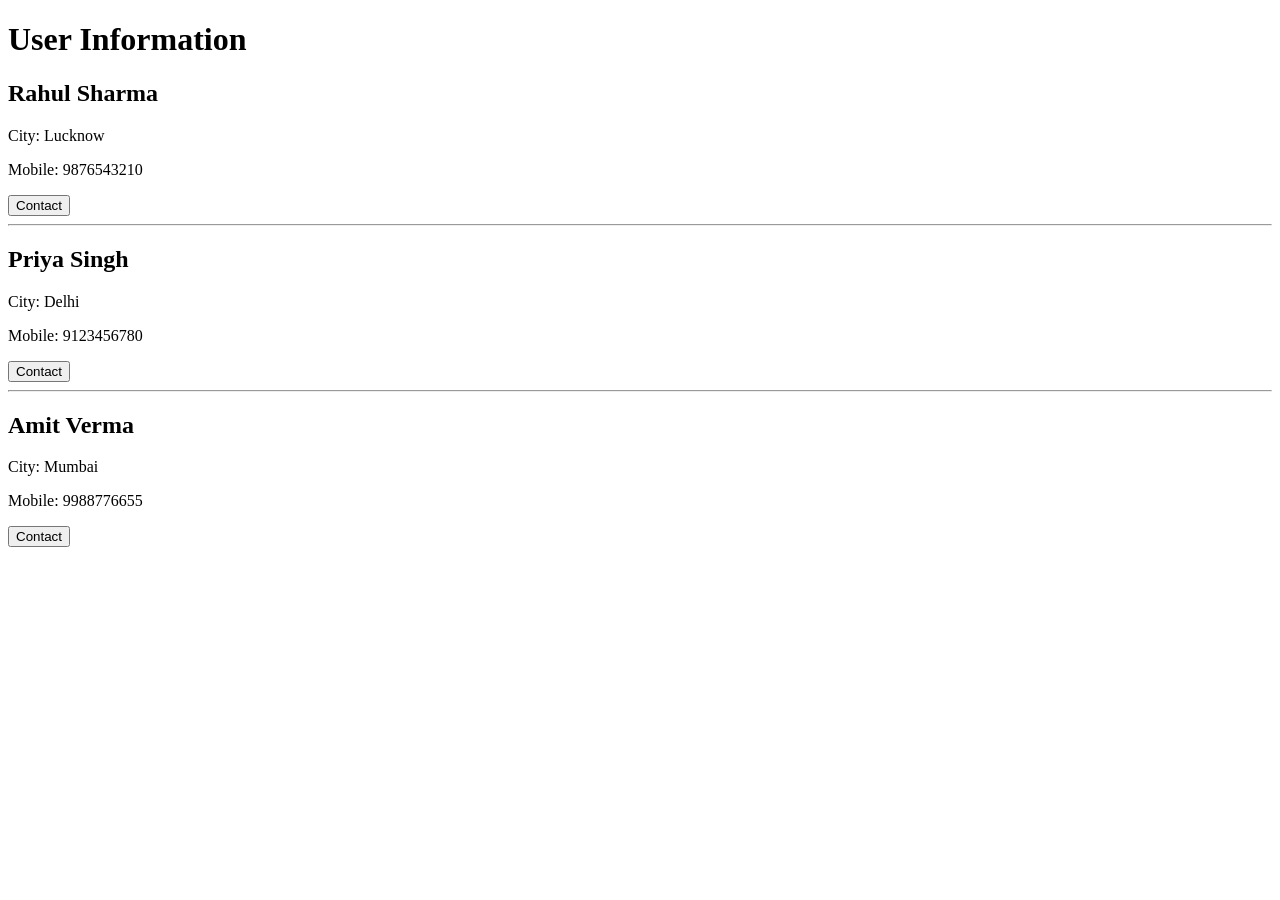
<file: contact-form.html>
<!DOCTYPE html>
<html>

<head>
    <title>User Cards</title>
</head>

<body>

    <h1>User Information</h1>

    <!-- Card 1 -->
    <div>
        <h2>Rahul Sharma</h2>
        <p>City: Lucknow</p>
        <p>Mobile: 9876543210</p>
        <button>Contact</button>
    </div>

    <hr>

    <!-- Card 2 -->
    <div>
        <h2>Priya Singh</h2>
        <p>City: Delhi</p>
        <p>Mobile: 9123456780</p>
        <button>Contact</button>
    </div>

    <hr>

    <!-- Card 3 -->
    <div>
        <h2>Amit Verma</h2>
        <p>City: Mumbai</p>
        <p>Mobile: 9988776655</p>
        <button>Contact</button>
    </div>

</body>

</html>
</file>
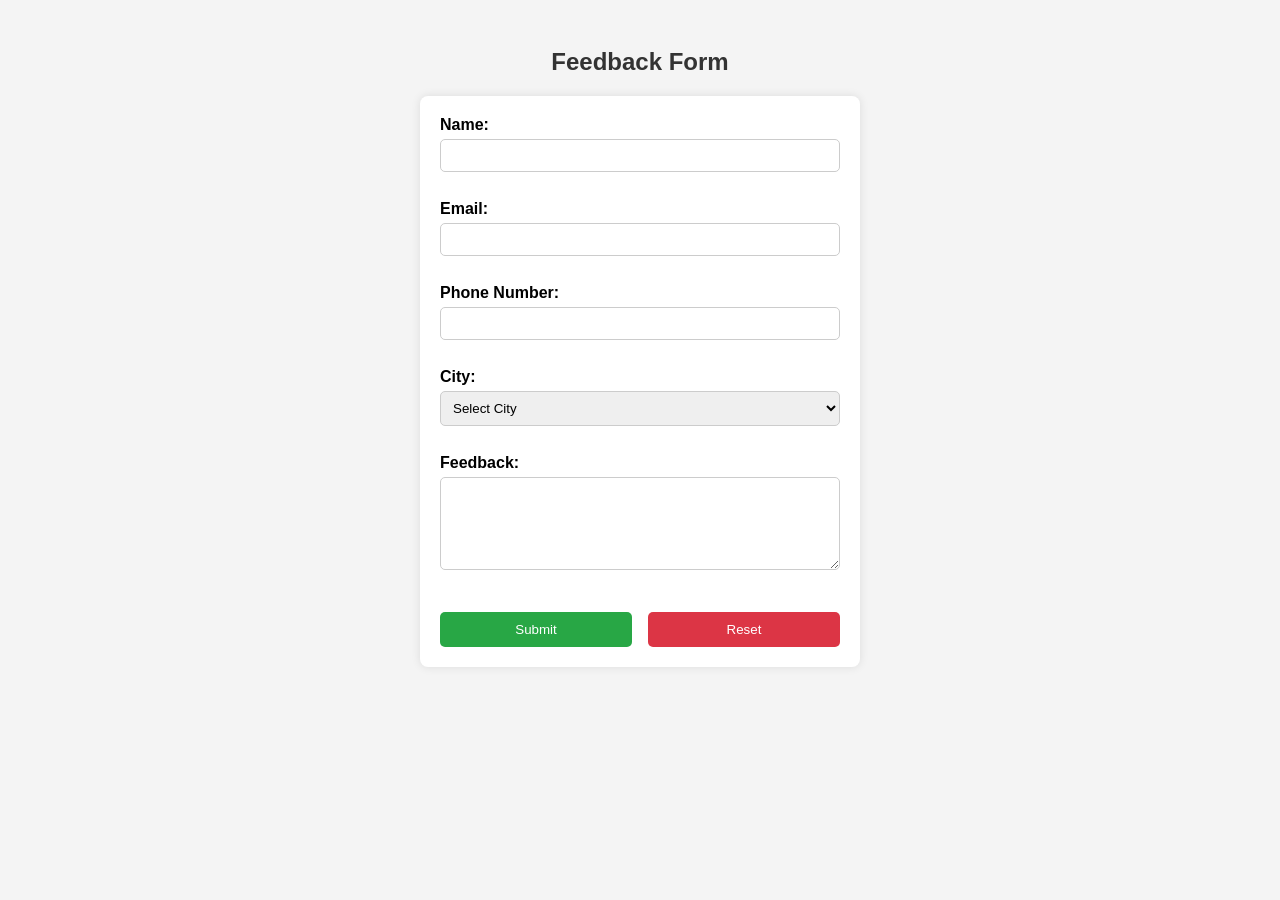
<file: user-input-form.html>
<!DOCTYPE html>
<html>

<head>
    <title>Feedback Form</title>
    <link rel="stylesheet" href="styles.css">

</head>

<body>

    <h2>Feedback Form</h2>

    <form>

        <!-- Name -->
        <label>Name:</label><br>
        <input type="text" name="name"><br><br>

        <!-- Email -->
        <label>Email:</label><br>
        <input type="email" name="email"><br><br>

        <!-- Phone Number -->
        <label>Phone Number:</label><br>
        <input type="tel" name="phone"><br><br>

        <!-- City Dropdown -->
        <label>City:</label><br>
        <select name="city">
            <option value="">Select City</option>
            <option>Delhi</option>
            <option>Mumbai</option>
            <option>Kolkata</option>
            <option>Chennai</option>
            <option>Bengaluru</option>
        </select><br><br>

        <!-- Feedback -->
        <label>Feedback:</label><br>
        <textarea name="feedback" rows="5" cols="30"></textarea><br><br>

        <!-- Buttons -->
        <input type="submit" value="Submit">
        <input type="reset" value="Reset">

    </form>

</body>

</html>
</file>
<file: styles.css>
body {
    font-family: Arial, sans-serif;
    background-color: #f4f4f4;
    padding: 20px;
}

/* Heading */
h2 {
    text-align: center;
    color: #333;
}

/* Form container */
form {
    background: #ffffff;
    max-width: 400px;
    margin: 0 auto;
    padding: 20px;
    border-radius: 8px;
    box-shadow: 0 0 10px rgba(0, 0, 0, 0.1);
}

/* Labels */
label {
    font-weight: bold;
}

/* Inputs, select, textarea */
input[type="text"],
input[type="email"],
input[type="tel"],
select,
textarea {
    width: 100%;
    padding: 8px;
    margin-top: 5px;
    margin-bottom: 10px;
    border: 1px solid #ccc;
    border-radius: 5px;
    box-sizing: border-box;
}

/* Textarea resize */
textarea {
    resize: vertical;
}

/* Buttons */
input[type="submit"],
input[type="reset"] {
    width: 48%;
    padding: 10px;
    margin-top: 10px;
    border: none;
    border-radius: 5px;
    cursor: pointer;
}

/* Submit button */
input[type="submit"] {
    background-color: #28a745;
    color: white;
}

/* Reset button */
input[type="reset"] {
    background-color: #dc3545;
    color: white;
    float: right;
}

/* Hover effects */
input[type="submit"]:hover {
    background-color: #218838;
}

input[type="reset"]:hover {
    background-color: #c82333;
}
</file>
